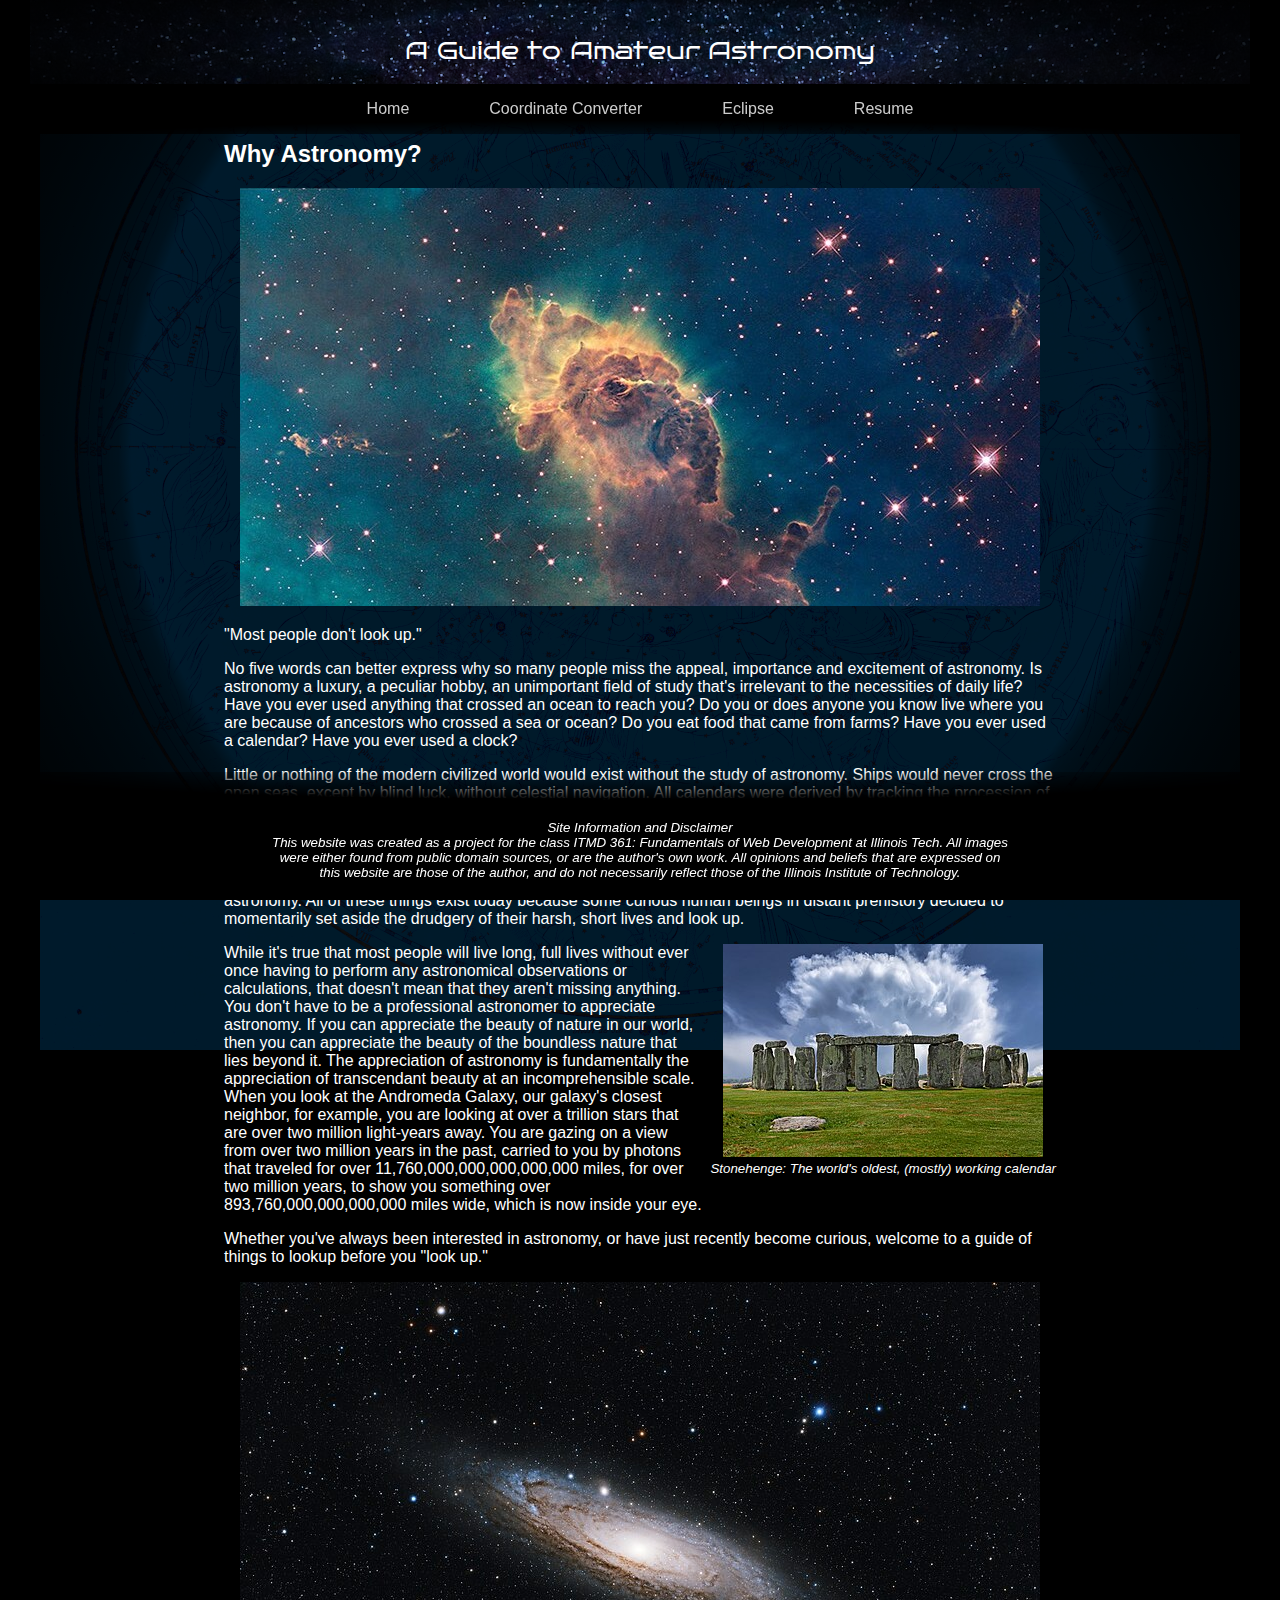
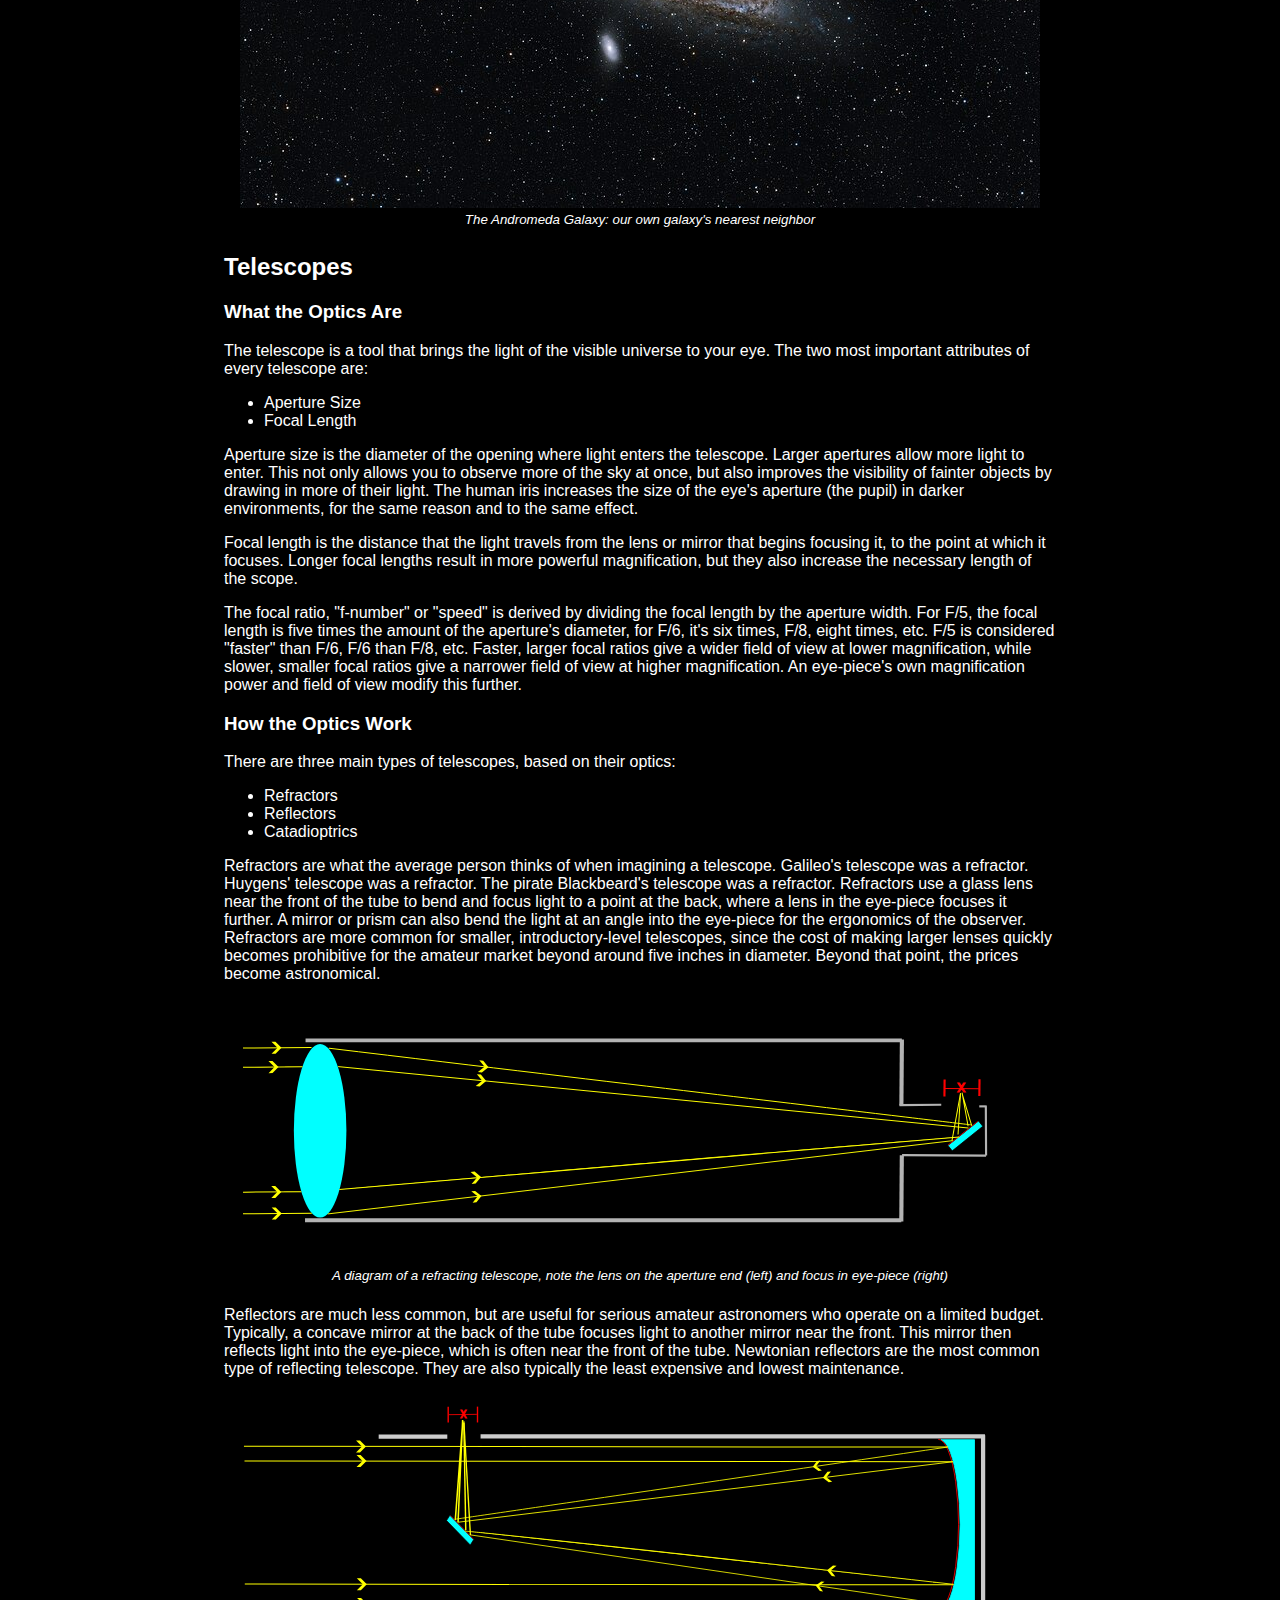
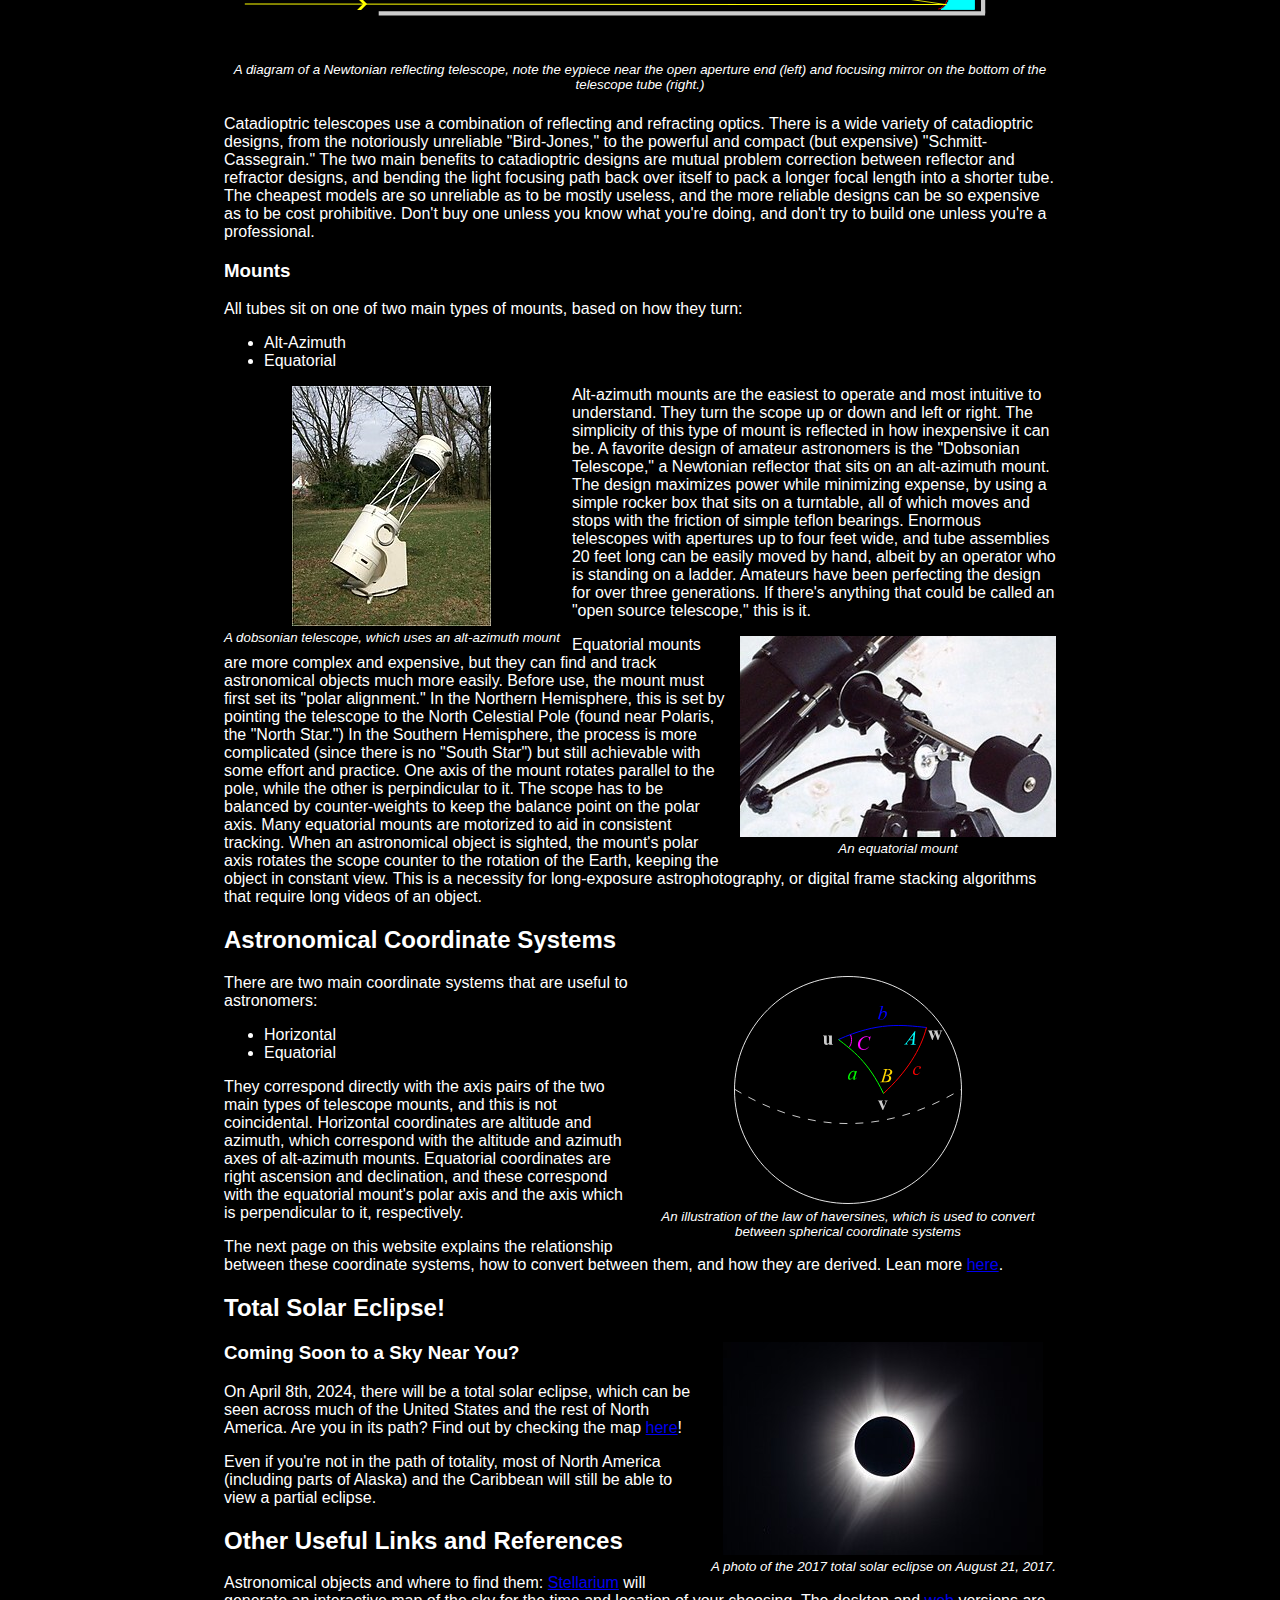
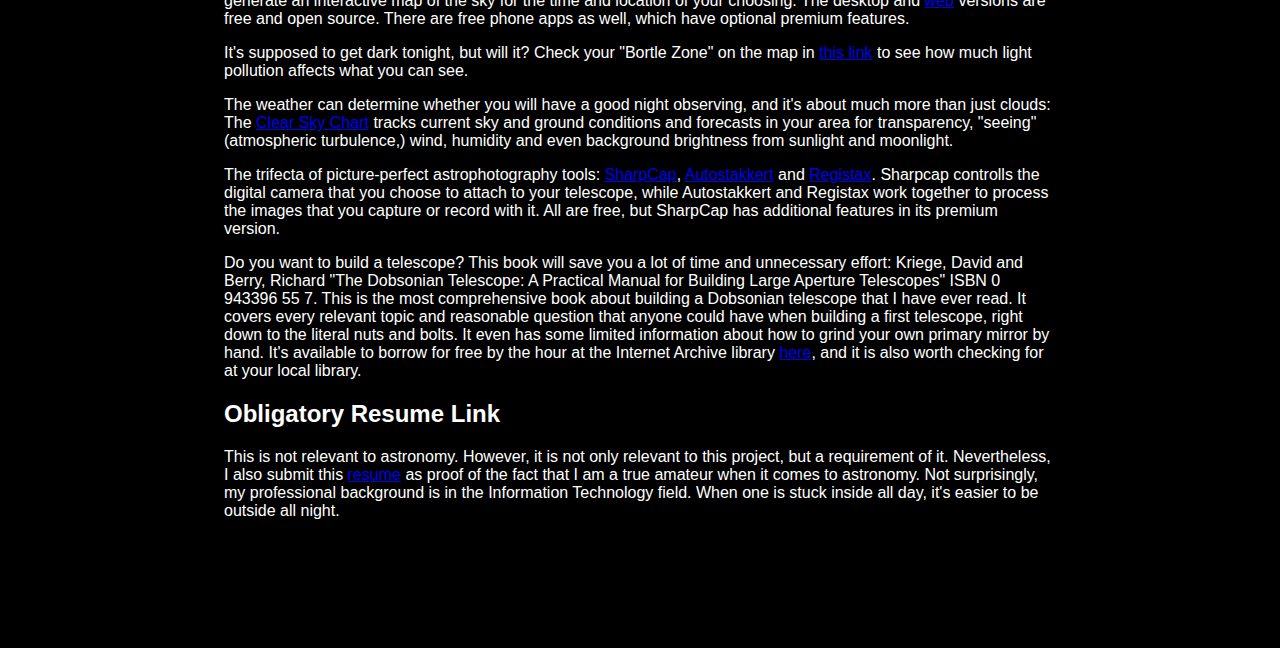
<file: index.html>
<!DOCTYPE html>
<html lang="en">
<head>
  <meta charset="utf-8">
  <title>Jon Dandrea: Project 3</title>
  <link rel="preconnect" href="https://fonts.googleapis.com">
  <link rel="preconnect" href="https://fonts.gstatic.com" crossorigin>
  <link href="https://fonts.googleapis.com/css2?family=Bruno+Ace&family=Gugi&display=swap" rel="stylesheet">
  <link rel="stylesheet" type="text/css" href="css/normalize.css">
  <link rel="stylesheet" type="text/css" href="css/style.css">
  <script src="js/script.js"></script>
</head>
<body>
  <header id="astro-header">
    <h1>A Guide to Amateur Astronomy</h1>
    <div id="menu">
      <img src="images/menu.svg" alt="hamburger menu">
    </div>
  </header>
  <nav id="main-nav">
    <ul>
      <li><a href="index.html">Home</a></li>
      <li><a href="coord-convert.html">Coordinate Converter</a></li>
      <li><a href="eclipse.html">Eclipse</a></li>
      <li><a href="resume.html">Resume</a></li>
    </ul>
  </nav>
  <main id="main-content">
    <section id="why-astronomy">
      <h2>Why Astronomy?</h2>
      <div class="centered">
        <img src="images/carina_nebula.jpg" alt="Photo of Carina nebula, taken by the Hubble Space Telescope, green, blue, yellow, orange clouds of gas and dust, bright stars">
      </div>
      <p>"Most people don't look up."</p>
      <p>No five words can better express why so many people miss the appeal, importance and excitement of astronomy. Is astronomy a luxury, a peculiar hobby, an 
      unimportant field of study that's irrelevant to the necessities of daily life? Have you ever used anything that crossed an ocean to reach you? Do you or does  
      anyone you know live where you are because of ancestors who crossed a sea or ocean? Do you eat food that came from farms? Have you ever used a calendar? Have 
      you ever used a clock?</p>
      <p>Little or nothing of the modern civilized world would exist without the study of astronomy. Ships would never cross the open seas, except by blind luck, without
      celestial navigation. All calendars were derived by tracking the procession of "sunrises" and "sunsets" along the horizon between the solstices, and by 
      observing the phases of the Moon. Without calendars to reliably track the growing season, agriculture would also be impractical, and therefore so would cities.
      All modern clocks originated from sundials, which were astronomical tools that measured the rotation of the Earth by tracking the shadows cast by the sun.
      Consider everything in history, business, finance, industry, science, technology and civilization that owes its existence to navigation, calendars, clocks 
      and every other practical application of astronomy. All of these things exist today because some curious human beings in distant prehistory decided to momentarily 
      set aside the drudgery of their harsh, short lives and look up.</p>
      <figure class="right-image">
        <img src="images/stonehenge_small.jpeg" alt="Picture of Stonehenge with green field and clouds">
        <figcaption>Stonehenge: The world's oldest, (mostly) working calendar</figcaption>
      </figure>
      <p>While it's true that most people will live long, full lives without ever once having to perform any astronomical observations or calculations, that doesn't 
      mean that they aren't missing anything. You don't have to be a professional astronomer to appreciate astronomy. If you can appreciate the beauty of nature in our 
      world, then you can appreciate the beauty of the boundless nature that lies beyond it. The appreciation of astronomy is fundamentally the appreciation of 
      transcendant beauty at an incomprehensible scale. When you look at the Andromeda Galaxy, our galaxy's closest neighbor, for example, you are looking at over a trillion stars 
      that are over two million light-years away. You are gazing on a view from over two million years in the past, carried to you by photons that traveled for over 
      11,760,000,000,000,000,000 miles, for over two million years, to show you something over 893,760,000,000,000,000 miles wide, which is now inside your eye.</p>
      <p>Whether you've always been interested in astronomy, or have just recently become curious, welcome to a guide of things to lookup before you "look up."</p>
      <figure class="centered">
        <img src="images/andromeda_galaxy.jpg" alt="Picture of the Andromeda Galaxy, with other stars and deep sky objects in view">
        <figcaption>The Andromeda Galaxy: our own galaxy's nearest neighbor</figcaption>
      </figure>
    </section>
    <section id="telescopes">
      <h2>Telescopes</h2>
      <section id="scope-attributes">
        <h3>What the Optics Are</h3>
        <p>The telescope is a tool that brings the light of the visible universe to your eye. The two most important attributes of every telescope are:</p>
        <ul>
          <li>Aperture Size</li>
          <li>Focal Length</li>
        </ul>
        <p>Aperture size is the diameter of the opening where light enters the telescope. Larger apertures allow more light to enter. This not only allows 
        you to observe more of the sky at once, but also improves the visibility of fainter objects by drawing in more of their light. The human iris 
        increases the size of the eye's aperture (the pupil) in darker environments, for the same reason and to the same effect.</p>
        <p>Focal length is the distance that the light travels from the lens or mirror that begins focusing it, to the point at which it focuses. Longer
        focal lengths result in more powerful magnification, but they also increase the necessary length of the scope.</p>
        <p>The focal ratio, "f-number" or "speed" is derived by dividing the focal length by the aperture width. For F/5, the focal length is five times the amount
        of the aperture's diameter, for F/6, it's six times, F/8, eight times, etc. F/5 is considered "faster" than F/6, F/6 than F/8, etc. Faster, larger focal ratios give
        a wider field of view at lower magnification, while slower, smaller focal ratios give a narrower field of view at higher magnification. An eye-piece's own 
        magnification power and field of view modify this further.</p>
      </section>
      <section id="scope-optics">
        <h3>How the Optics Work</h3>
        <p>There are three main types of telescopes, based on their optics:</p>
        <ul>
          <li>Refractors</li>
          <li>Reflectors</li>
          <li>Catadioptrics</li>
        </ul>
        <p>Refractors are what the average person thinks of when imagining a telescope. Galileo's telescope was a refractor. Huygens' telescope was a refractor.
        The pirate Blackbeard's telescope was a refractor. Refractors use a glass lens near the front of the tube to bend and focus light to a point at the back, 
        where a lens in the eye-piece focuses it further. A mirror or prism can also bend the light at an angle into the eye-piece for the ergonomics of the observer. 
        Refractors are more common for smaller, introductory-level telescopes, since the cost of making larger lenses quickly becomes prohibitive for the amateur 
        market beyond around five inches in diameter. Beyond that point, the prices become astronomical.</p>
        <figure class="centered">
          <img src="images/refractor1.svg" alt="Diagram of a refracting telescope, showing light paths and focus point">
          <figcaption>A diagram of a refracting telescope, note the lens on the aperture end (left) and focus in eye-piece (right)</figcaption>
        </figure>
        <p>Reflectors are much less common, but are useful for serious amateur astronomers who operate on a limited budget. Typically, a concave mirror at the back 
        of the tube focuses light to another mirror near the front. This mirror then reflects light into the eye-piece, which is often near the front of the tube.
        Newtonian reflectors are the most common type of reflecting telescope. They are also typically the least expensive and lowest maintenance.</p>
        <figure class="centered">
          <img src="images/reflector1.svg" alt="Diagram of a reflecting telescope, showing light paths and focus point">
          <figcaption>A diagram of a Newtonian reflecting telescope, note the eypiece near the open aperture end (left) and focusing mirror on the bottom
          of the telescope tube (right.)</figcaption>
        </figure>
        <p>Catadioptric telescopes use a combination of reflecting and refracting optics. There is a wide variety of catadioptric designs, from the notoriously
        unreliable "Bird-Jones," to the powerful and compact (but expensive) "Schmitt-Cassegrain." The two main benefits to catadioptric designs are mutual problem 
        correction between reflector and refractor designs, and bending the light focusing path back over itself to pack a longer focal length into a shorter tube.
        The cheapest models are so unreliable as to be mostly useless, and the more reliable designs can be so expensive as to be cost prohibitive. Don't buy one 
        unless you know what you're doing, and don't try to build one unless you're a professional.</p>
      </section>
      <section id="telescope-mounts">
        <h3>Mounts</h3>
        <p>All tubes sit on one of two main types of mounts, based on how they turn:</p>
        <ul>
          <li>Alt-Azimuth</li>
          <li>Equatorial</li>
        </ul>
        <figure class="left-image">
          <img src="images/dobsonian_telescope.jpg" alt="Photo of a Dobsonian telescope, open truss design, in green field during the daytime">
          <figcaption>A dobsonian telescope, which uses an alt-azimuth mount</figcaption>
        </figure>
        <p class="clear-right"> Alt-azimuth mounts are the easiest to operate and most intuitive to understand. They turn the scope up or down and left or right. The simplicity of
        this type of mount is reflected in how inexpensive it can be. A favorite design of amateur astronomers is the "Dobsonian Telescope," a Newtonian reflector 
        that sits on an alt-azimuth mount. The design maximizes power while minimizing expense, by using a simple rocker box that sits on a turntable, all of which
        moves and stops with the friction of simple teflon bearings. Enormous telescopes with apertures up to four feet wide, and tube assemblies 20 feet long can be
        easily moved by hand, albeit by an operator who is standing on a ladder. Amateurs have been perfecting the design for over three generations. If there's 
        anything that could be called an "open source telescope," this is it.</p>
        <figure class="right-image">
          <img src="images/equatorial_mount.jpg" alt="Close-up photo of an equatorial mount, showing its axes and counterweight">
          <figcaption>An equatorial mount</figcaption>
        </figure>
        <p>Equatorial mounts are more complex and expensive, but they can find and track astronomical objects much more easily. Before use, the mount must first set 
        its "polar alignment." In the Northern Hemisphere, this is set by pointing the telescope to the North Celestial Pole (found near Polaris, the "North Star.") 
        In the Southern Hemisphere, the process is more complicated (since there is no "South Star") but still achievable with some effort and practice. One axis of 
        the mount rotates parallel to the pole, while the other is perpindicular to it. The scope has to be balanced by counter-weights to keep the balance point on
        the polar axis. Many equatorial mounts are motorized to aid in consistent tracking. When an astronomical object is sighted, the mount's polar axis rotates 
        the scope counter to the rotation of the Earth, keeping the object in constant view. This is a necessity for long-exposure astrophotography, or digital frame 
        stacking algorithms that require long videos of an object.</p>
      </section>
    </section>
    <section id="coordinate-systems">
      <h2>Astronomical Coordinate Systems</h2>
      <figure class="right-image">
        <img src="images/law-of-haversines.svg" alt="Diagram of law of haversines, showing relationships of measures in spherical geometry">
        <figcaption>An illustration of the law of haversines, which is used to convert between spherical coordinate systems</figcaption>
      </figure>
      <p>There are two main coordinate systems that are useful to astronomers:</p>
      <ul>
        <li>Horizontal</li>
        <li>Equatorial</li>
      </ul>
      <p>They correspond directly with the axis pairs of the two main types of telescope mounts, and this is not coincidental. Horizontal coordinates are altitude and 
      azimuth, which correspond with the altitude and azimuth axes of alt-azimuth mounts. Equatorial coordinates are right ascension and declination, and these correspond
      with the equatorial mount's polar axis and the axis which is perpendicular to it, respectively.</p>
      <p>The next page on this website explains the relationship between these coordinate systems, how to convert between them, and how they are derived. Lean more 
      <a href="coord-convert.html">here</a>.</p>
    </section>
    <section id="eclipse">
      <h2>Total Solar Eclipse!</h2>
      <figure class="right-image">
        <img src="images/solar_eclipse.jpg" alt="Photo of total solar eclipse of August 21, 2017 near Arco, ID">
        <figcaption>A photo of the 2017 total solar eclipse on August 21, 2017.</figcaption>
      </figure>
      <h3>Coming Soon to a Sky Near You?</h3>
      <p>On April 8th, 2024, there will be a total solar eclipse, which can be seen across much of the United States and the rest of North America. Are you in its path?
      Find out by checking the map <a href="eclipse.html">here</a>!</p>
      <p>Even if you're not in the path of totality, most of North America (including parts of Alaska) and the Caribbean will still be able to view a partial eclipse.</p>
    </section>
    <section id="useful-links-refs">
      <h2>Other Useful Links and References</h2>
      <p>Astronomical objects and where to find them: <a href="https://stellarium.org/">Stellarium</a> will generate an interactive map of the sky for the time
      and location of your choosing. The desktop and <a href="https://stellarium-web.org/">web</a> versions are free and open source. There are free phone apps as well, 
      which have optional premium features.</p>
      <p>It's supposed to get dark tonight, but will it? Check your "Bortle Zone" on the map in <a href="https://www.cleardarksky.com/maps/lp/large_light_pollution_map.html">
      this link</a> to see how much light pollution affects what you can see.</p>
      <p>The weather can determine whether you will have a good night observing, and it's about much more than just clouds: The <a href="https://www.cleardarksky.com/csk/">
      Clear Sky Chart</a> tracks current sky and ground conditions and forecasts in your area for transparency, "seeing" (atmospheric turbulence,) wind, humidity and even
      background brightness from sunlight and moonlight.</p>
      <p>The trifecta of picture-perfect astrophotography tools: <a href="https://www.sharpcap.co.uk/sharpcap/downloads">SharpCap</a>, 
      <a href="https://www.autostakkert.com/">Autostakkert</a> and <a href="https://www.astronomie.be/registax/">Registax</a>. Sharpcap controlls the digital camera that
      you choose to attach to your telescope, while Autostakkert and Registax work together to process the images that you capture or record with it. All are free,
      but SharpCap has additional features in its premium version.</p>
      <p>Do you want to build a telescope? This book will save you a lot of time and unnecessary effort: Kriege, David and Berry, Richard "The Dobsonian Telescope:
      A Practical Manual for Building Large Aperture Telescopes" ISBN 0 943396 55 7. This is the most comprehensive book about building a Dobsonian telescope that I have
      ever read. It covers every relevant topic and reasonable question that anyone could have when building a first telescope, right down to the literal nuts and bolts.
      It even has some limited information about how to grind your own primary mirror by hand. It's available to borrow for free by the hour at the Internet Archive library
      <a href="https://archive.org/details/dobsoniantelesco0000krie/mode/2up">here</a>, and it is also worth checking for at your local library.</p>
    </section>
    <section id="resume-link">
      <h2>Obligatory Resume Link</h2>
      <p>This is not relevant to astronomy. However, it is not only relevant to this project, but a requirement of it. Nevertheless, I also submit this 
      <a href="resume.html">resume</a> as proof of the fact that I am a true amateur when it comes to astronomy. Not surprisingly, my professional background is in 
      the Information Technology field. When one is stuck inside all day, it's easier to be outside all night.</p>
    </section>
  </main>
  <footer id="footer">
    <div id="disc-box">
      <p class="disclaimer">Site Information and Disclaimer</p>
      <p class="disclaimer">This website was created as a project for the class ITMD 361: Fundamentals of Web Development at Illinois Tech. All images were either found from public domain sources, or are the author's own work.
      All opinions and beliefs that are expressed on this website are those of the author, and do not necessarily reflect those of the Illinois Institute of Technology.</p>
    </div>
  </footer>
</body>
</html>
</file>
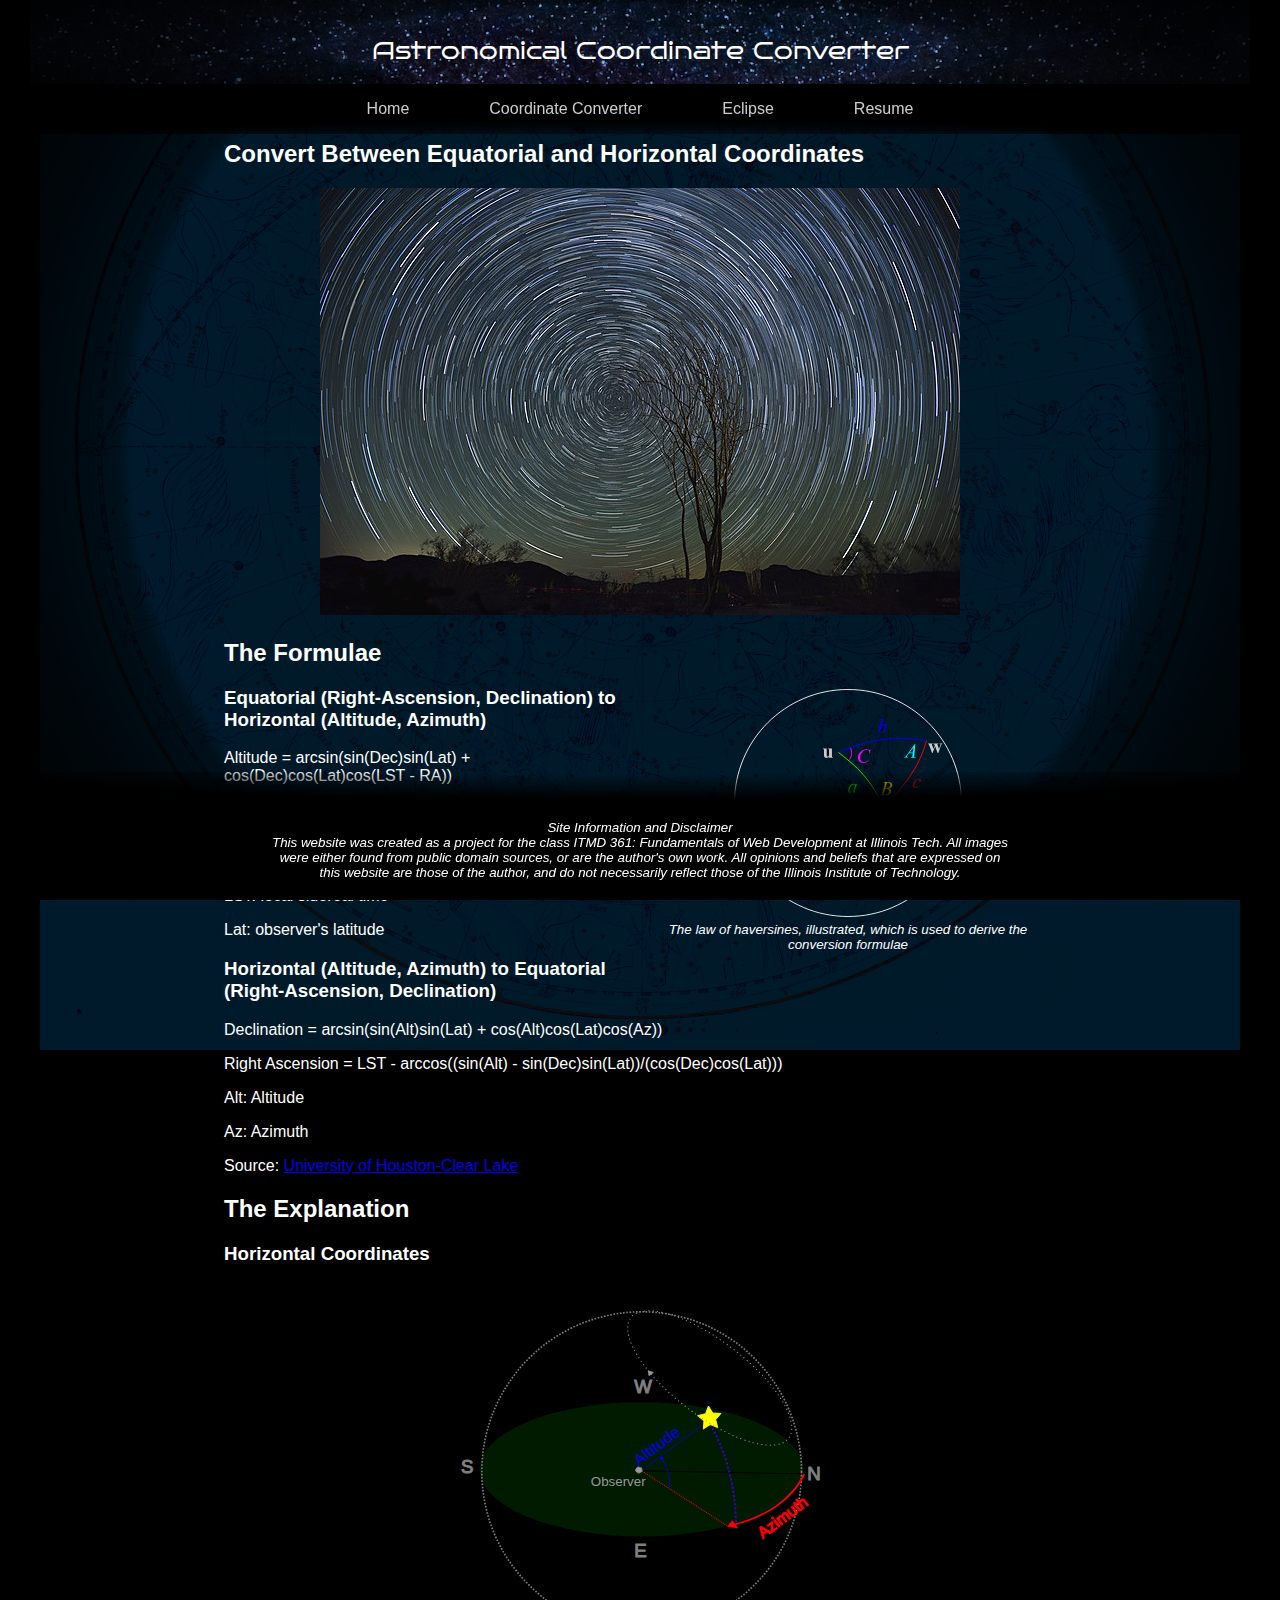
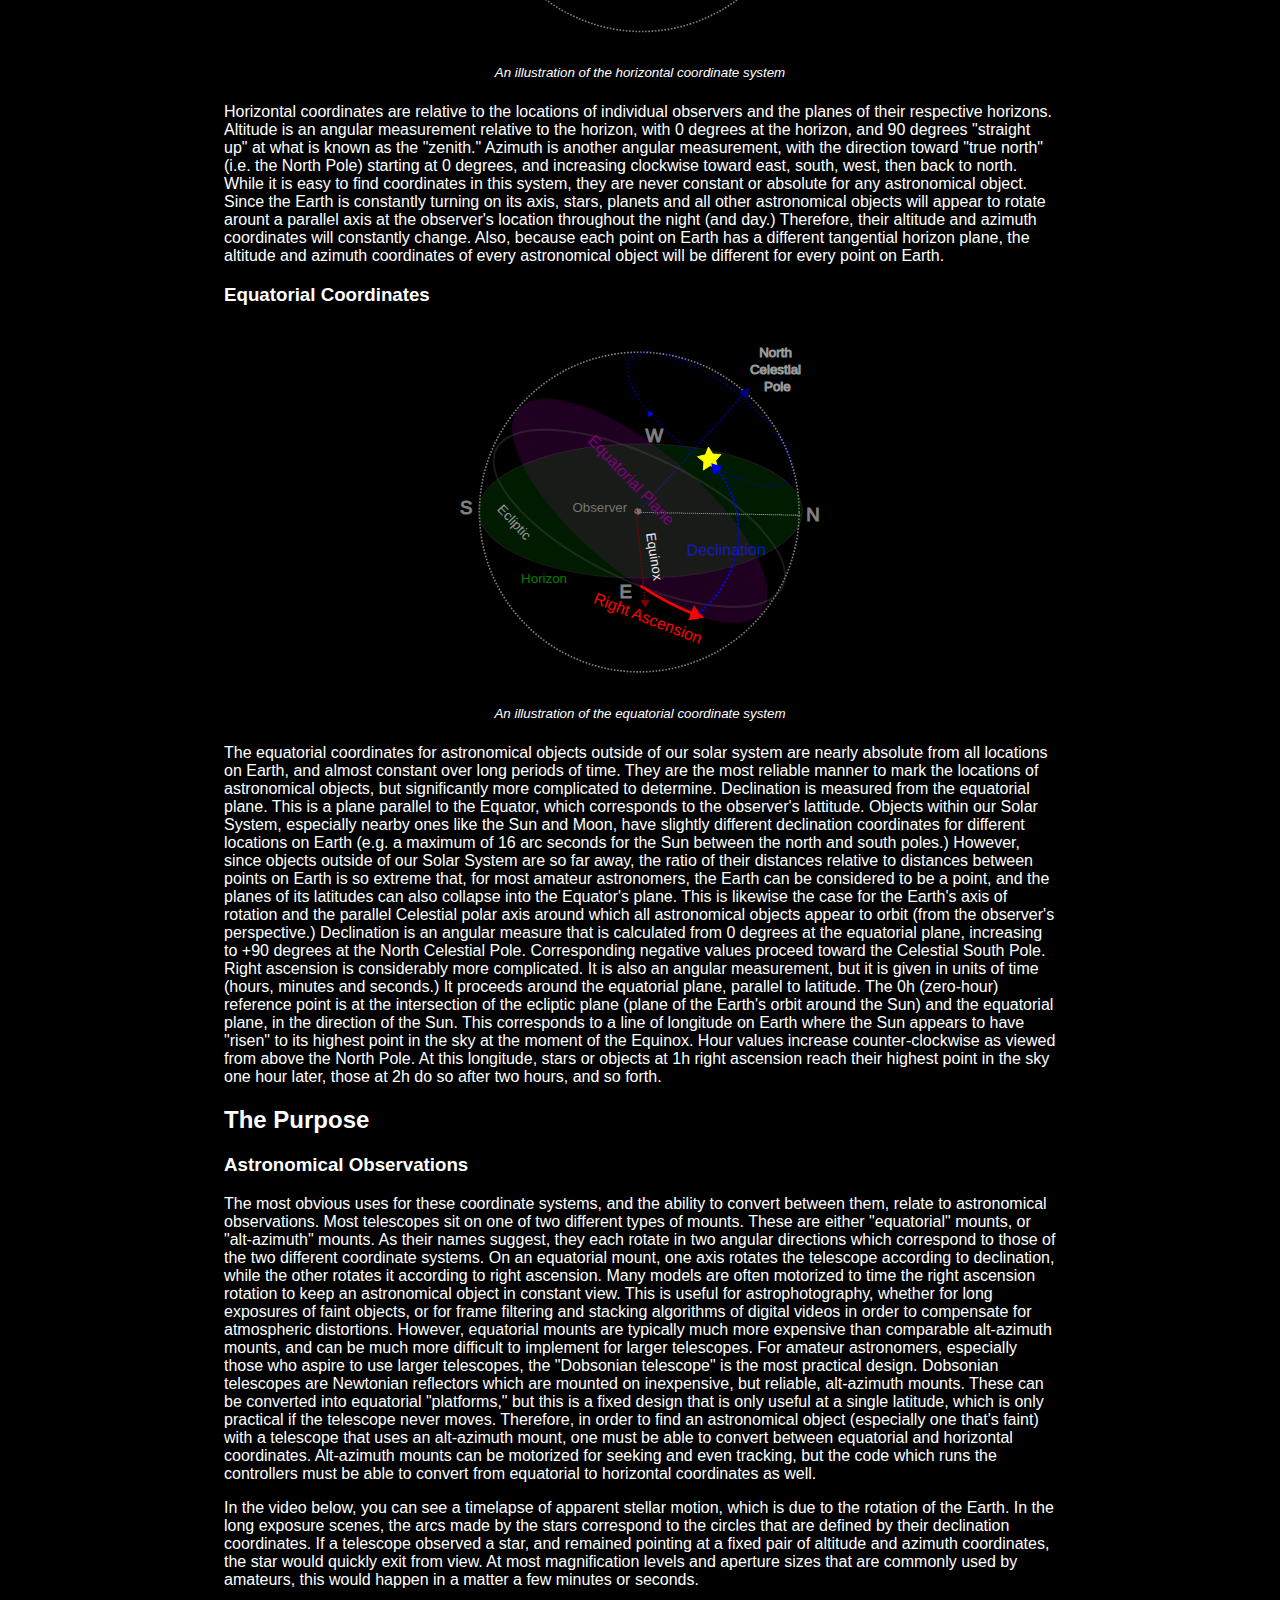
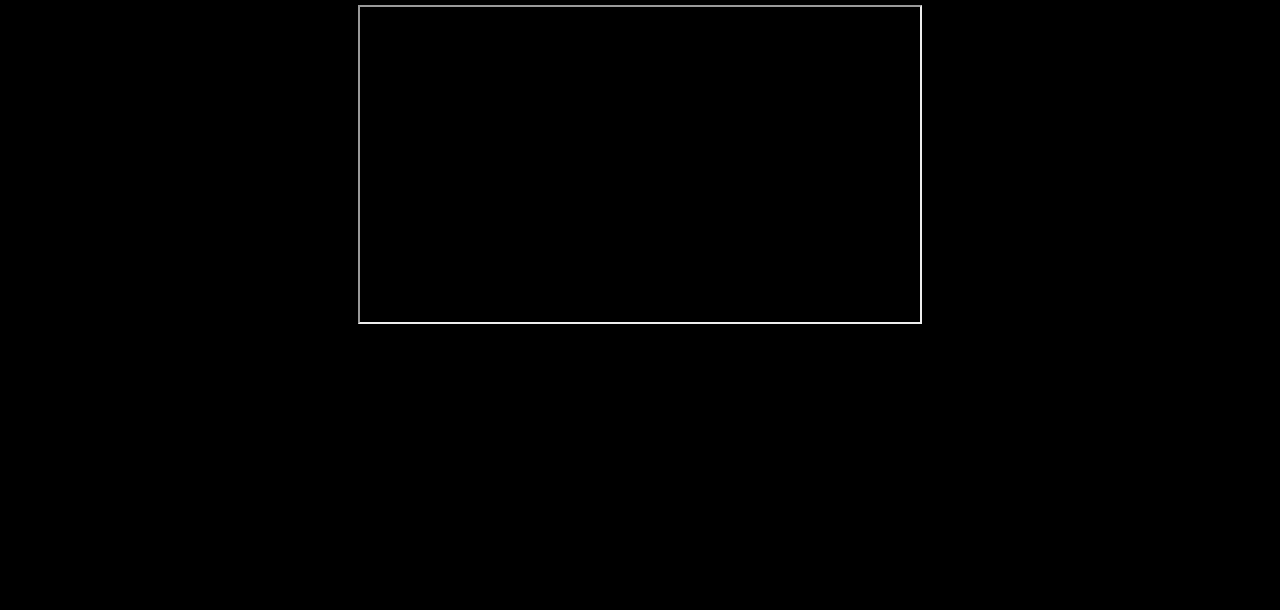
<file: coord-convert.html>
<!DOCTYPE html>
<html lang="en">
<head>
  <meta charset="utf-8">
  <title>Coordinate Coverter from RA-Decl. to Alt-Az</title>
  <link rel="preconnect" href="https://fonts.googleapis.com">
  <link rel="preconnect" href="https://fonts.gstatic.com" crossorigin>
  <link href="https://fonts.googleapis.com/css2?family=Bruno+Ace&family=Gugi&display=swap" rel="stylesheet">
  <link rel="stylesheet" type="text/css" href="css/normalize.css">
  <link rel="stylesheet" type="text/css" href="css/style.css">
  <script src="js/script.js"></script>
</head>
<body>
  <header id="coord-header">
    <h1>Astronomical Coordinate Converter</h1>
    <div id="menu">
      <img src="images/menu.svg" alt="hamburger menu">
    </div>
  </header>
  <nav id="main-nav">
    <ul>
      <li><a href="index.html">Home</a></li>
      <li><a href="coord-convert.html">Coordinate Converter</a></li>
      <li><a href="eclipse.html">Eclipse</a></li>
      <li><a href="resume.html">Resume</a></li>
    </ul>
  </nav>
  <main id="main-content">
    <section id="convert-coordinates">
      <h2>Convert Between Equatorial and Horizontal Coordinates</h2>
      <div class="centered">
        <img src="images/star_trails.jpg" alt="Star trails over the Ocotillo Garden at night">
      </div>
      <section id="formulae">
        <h2>The Formulae</h2>
        <figure class="right-image">
          <img src="images/law-of-haversines.svg" alt="Diagram of law of haversines, showing relationships of measures in spherical geometry">
          <figcaption>The law of haversines, illustrated, which is used to derive the conversion formulae</figcaption>
        </figure>
        <section id="equatorial-to-horizontal">
          <h3>Equatorial (Right-Ascension, Declination) to Horizontal (Altitude, Azimuth)</h3>
          <p>Altitude = arcsin(sin(Dec)sin(Lat) + cos(Dec)cos(Lat)cos(LST - RA))</p>
          <p>Azimuth = arccos((sin(Dec) - Sin(Alt)sin(Lat))/(cos(Alt)cos(Lat)))</p>
          <p>Dec: declination</p>
          <p>LST: local sidereal time</p>
          <p>Lat: observer's latitude</p>
        </section>
        <section id="horizontal-to-equatorial">
          <h3>Horizontal (Altitude, Azimuth) to Equatorial (Right-Ascension, Declination)</h3>
          <p>Declination = arcsin(sin(Alt)sin(Lat) + cos(Alt)cos(Lat)cos(Az))</p>
          <p>Right Ascension = LST - arccos((sin(Alt) - sin(Dec)sin(Lat))/(cos(Dec)cos(Lat)))</p>
          <p>Alt: Altitude</p>
          <p>Az: Azimuth</p>
          <p>Source: <a href="https://sceweb.sce.uhcl.edu/helm/WEB-Positional%20Astronomy/Tutorial/Conversion/Conversion.html">University of Houston-Clear Lake</a></p>
        </section>
      </section>
    </section>
    <section id="coords-explanation">
      <h2>The Explanation</h2>
      <section id="horiz-coordinates-are">
        <h3>Horizontal Coordinates</h3>
        <figure class="centered">
          <img src="images/alt-azimuth.svg" alt="Diagram of Altitude and Azimuth coordinates showing horizon, compass directions and star path">
          <figcaption>An illustration of the horizontal coordinate system</figcaption>
        </figure>
        <p>Horizontal coordinates are relative to the locations of individual observers and the planes of their respective horizons. Altitude is an angular measurement relative to the horizon, with 0
        degrees at the horizon, and 90 degrees "straight up" at what is known as the "zenith." Azimuth is another angular measurement, with the direction toward "true north" (i.e. the
        North Pole) starting at 0 degrees, and increasing clockwise toward east, south, west, then back to north. While it is easy to find coordinates in this system, they are never 
        constant or absolute for any astronomical object. Since the Earth is constantly turning on its axis, stars, planets and all other astronomical objects will appear to rotate
        arount a parallel axis at the observer's location throughout the night (and day.) Therefore, their altitude and azimuth coordinates will constantly change. Also, because each 
        point on Earth has a different tangential horizon plane, the altitude and azimuth coordinates of every astronomical object will be different for every point on Earth.</p>
      </section>
      <section id="eq-coordinates-are">
        <h3>Equatorial Coordinates</h3>
        <figure class="centered">
          <img src="images/ra-decl.svg" alt="Diagram of right ascension and declination coordinates showing horizon, equatorial and ecliptic planes, with north celestial pole and equinox ">
          <figcaption>An illustration of the equatorial coordinate system</figcaption>
        </figure>
        <p>The equatorial coordinates for astronomical objects outside of our solar system are nearly absolute from all locations on Earth, and almost constant over long periods of time.
        They are the most reliable manner to mark the locations of astronomical objects, but significantly more complicated to determine. Declination is measured from the equatorial plane.
        This is a plane parallel to the Equator, which corresponds to the observer's lattitude. Objects within our Solar System, especially nearby ones like the Sun and Moon, have slightly
        different declination coordinates for different locations on Earth (e.g. a maximum of 16 arc seconds for the Sun between the north and south poles.) However, since objects outside of 
        our Solar System are so far away, the ratio of their distances relative to distances between points on Earth is so extreme that, for most amateur astronomers, the Earth can be considered
        to be a point, and the planes of its latitudes can also collapse into the Equator's plane. This is likewise the case for the Earth's axis of rotation and the parallel Celestial polar axis around
        which all astronomical objects appear to orbit (from the observer's perspective.) Declination is an angular measure that is calculated from 0 degrees at the equatorial plane, increasing to 
        +90 degrees at the North Celestial Pole. Corresponding negative values proceed toward the Celestial South Pole. Right ascension is considerably more complicated. It is also an angular measurement,
        but it is given in units of time (hours, minutes and seconds.) It proceeds around the equatorial plane, parallel to latitude. The 0h (zero-hour) reference point is at the intersection of the 
        ecliptic plane (plane of the Earth's orbit around the Sun) and the equatorial plane, in the direction of the Sun. This corresponds to a line of longitude on Earth where the Sun appears to have
        "risen" to its highest point in the sky at the moment of the Equinox. Hour values increase counter-clockwise as viewed from above the North Pole. At this longitude, stars or objects at 1h right 
        ascension reach their highest point in the sky one hour later, those at 2h do so after two hours, and so forth.</p>
      </section>
    </section>
    <section id="purpose">
      <h2>The Purpose</h2>
      <h3>Astronomical Observations</h3>
      <p>The most obvious uses for these coordinate systems, and the ability to convert between them, relate to astronomical observations. Most telescopes sit on one of two different types of mounts.
      These are either "equatorial" mounts, or "alt-azimuth" mounts. As their names suggest, they each rotate in two angular directions which correspond to those of the two different coordinate systems.
      On an equatorial mount, one axis rotates the telescope according to declination, while the other rotates it according to right ascension. Many models are often motorized to time the right ascension 
      rotation to keep an astronomical object in constant view. This is useful for astrophotography, whether for long exposures of faint objects, or for frame filtering and stacking algorithms of digital 
      videos in order to compensate for atmospheric distortions. However, equatorial mounts are typically much more expensive than comparable alt-azimuth mounts, and can be much more difficult to implement
      for larger telescopes. For amateur astronomers, especially those who aspire to use larger telescopes, the "Dobsonian telescope" is the most practical design. Dobsonian telescopes are Newtonian reflectors
      which are mounted on inexpensive, but reliable, alt-azimuth mounts. These can be converted into equatorial "platforms," but this is a fixed design that is only useful at a single latitude, which is only
      practical if the telescope never moves. Therefore, in order to find an astronomical object (especially one that's faint) with a telescope that uses an alt-azimuth mount, one must be able to convert between
      equatorial and horizontal coordinates. Alt-azimuth mounts can be motorized for seeking and even tracking, but the code which runs the controllers must be able to convert from equatorial to horizontal
      coordinates as well.</p>
      <p>In the video below, you can see a timelapse of apparent stellar motion, which is due to the rotation of the Earth. In the long exposure scenes, the arcs made by the stars correspond to the circles
      that are defined by their declination coordinates. If a telescope observed a star, and remained pointing at a fixed pair of altitude and azimuth coordinates, the star would quickly exit from view. At 
      most magnification levels and aperture sizes that are commonly used by amateurs, this would happen in a matter a few minutes or seconds.</p>
      <div id="vid">
        <iframe width="560" height="315" src="https://www.youtube.com/embed/UNiNJC3UHIo?si=vf-azPv9dQlNbMRK&amp;start=12" title="YouTube video player" allow="accelerometer; autoplay; clipboard-write; 
        encrypted-media; gyroscope; picture-in-picture; web-share" allowfullscreen></iframe>
      </div>
    </section>
  </main>
  <footer id="footer">
    <div id="disc-box">
      <p class="disclaimer">Site Information and Disclaimer</p>
      <p class="disclaimer">This website was created as a project for the class ITMD 361: Fundamentals of Web Development at Illinois Tech. All images were either found from public domain sources, or are the author's own work.
      All opinions and beliefs that are expressed on this website are those of the author, and do not necessarily reflect those of the Illinois Institute of Technology.</p>
    </div>
  </footer>
</body>
</html>
</file>
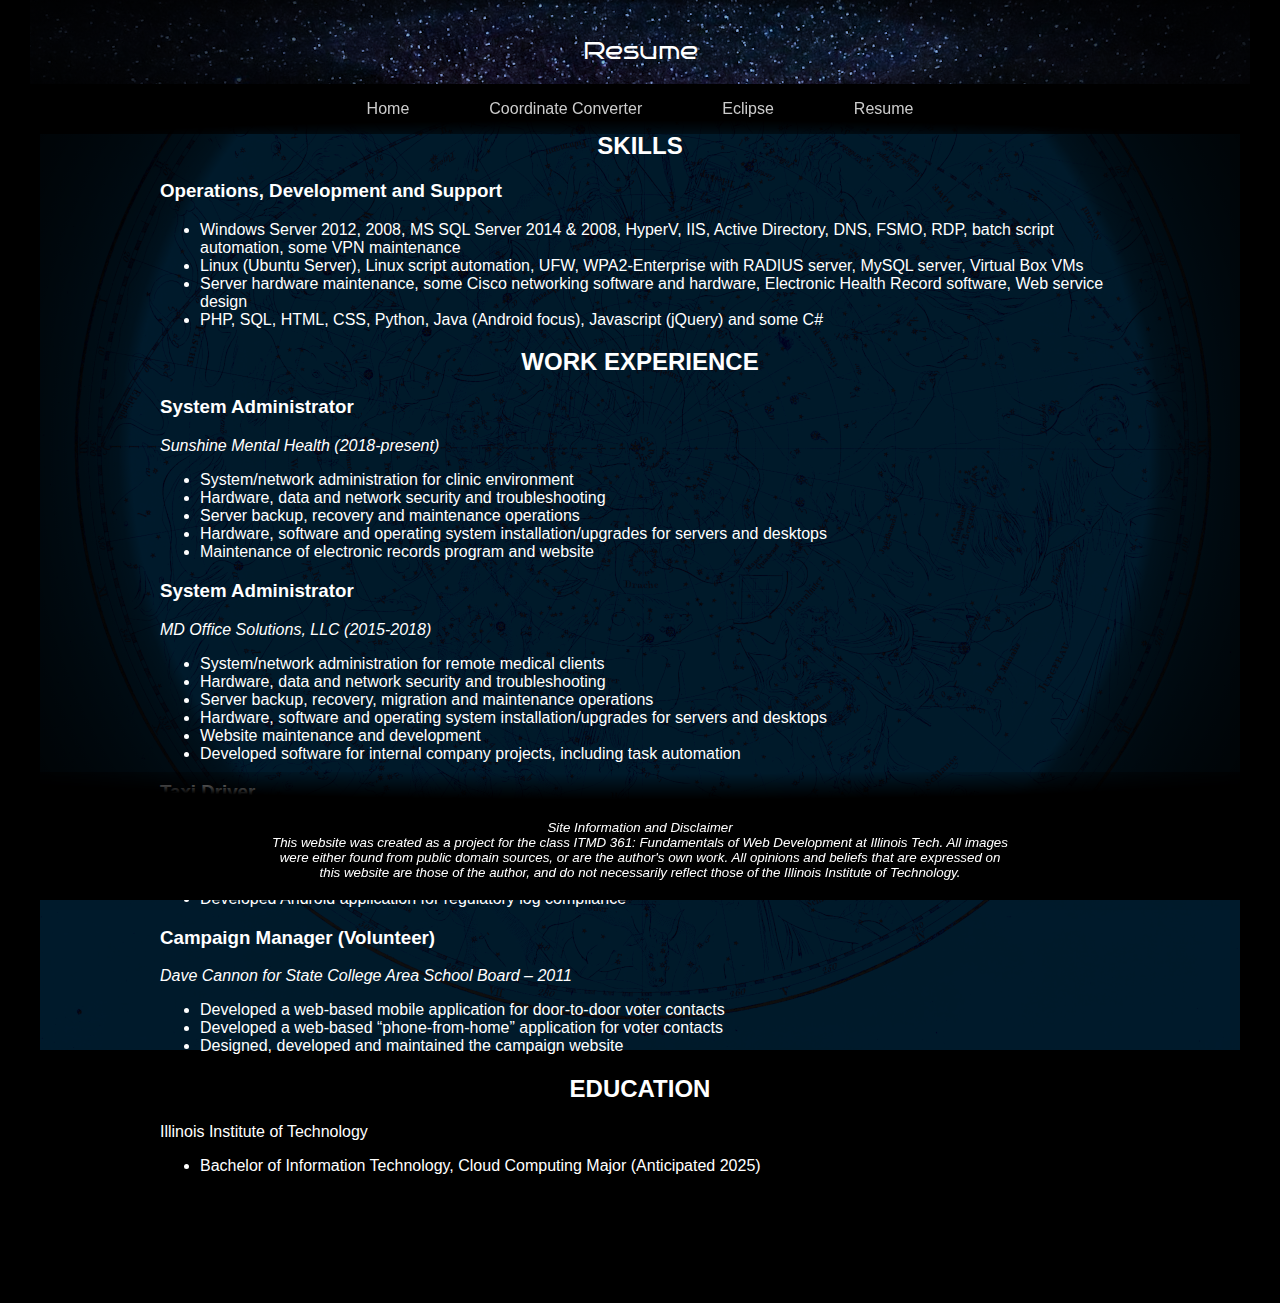
<file: resume.html>
<!DOCTYPE html>
<html lang="en">
<head>
  <meta charset="utf-8">
  <title>Resume</title>
  <link rel="preconnect" href="https://fonts.googleapis.com">
  <link rel="preconnect" href="https://fonts.gstatic.com" crossorigin>
  <link href="https://fonts.googleapis.com/css2?family=Bruno+Ace&family=Gugi&display=swap" rel="stylesheet">
  <link rel="stylesheet" type="text/css" href="css/normalize.css">
  <link rel="stylesheet" type="text/css" href="css/style.css">
  <script src="js/script.js"></script>
</head>
<body>
  <header id="resume-header">
    <h1>Resume</h1>
    <div id="menu">
      <img src="images/menu.svg" alt="hamburger menu">
    </div>
  </header>
  <nav id="main-nav">
    <ul>
      <li><a href="index.html">Home</a></li>
      <li><a href="coord-convert.html">Coordinate Converter</a></li>
      <li><a href="eclipse.html">Eclipse</a></li>
      <li><a href="resume.html">Resume</a></li>
    </ul>
  </nav>
  <main id="resume-content">
    <section id="skills">
      <h2 class="resume_category">Skills</h2>
      <h3>Operations, Development and Support</h3>
      <ul>
        <li>Windows Server 2012, 2008, MS SQL Server 2014 & 2008, HyperV, IIS, Active Directory, DNS, FSMO, RDP, batch script automation, some VPN maintenance</li>
        <li>Linux (Ubuntu Server), Linux script automation, UFW, WPA2-Enterprise with RADIUS server, MySQL server, Virtual Box VMs</li>
        <li>Server hardware maintenance, some Cisco networking software and hardware, Electronic Health Record software, Web service design</li>
        <li>PHP, SQL, HTML, CSS, Python, Java (Android focus), Javascript (jQuery) and some C#</li>
      </ul>
    </section>
    <section id="work-exp">
      <h2 class="resume_category">Work Experience</h2>
      <h3>System Administrator</h3>
      <p class="organization">Sunshine Mental Health (2018-present)</p>
      <ul>
        <li>System/network administration for clinic environment</li>
        <li>Hardware, data and network security and troubleshooting</li>
        <li>Server backup, recovery and maintenance operations</li>
        <li>Hardware, software and operating system installation/upgrades for servers and desktops</li>
        <li>Maintenance of electronic records program and website</li>
      </ul>
      <h3>System Administrator</h3>
      <p class="organization">MD Office Solutions, LLC (2015-2018)</p>
      <ul>
        <li>System/network administration for remote medical clients</li>
        <li>Hardware, data and network security and troubleshooting</li>
        <li>Server backup, recovery, migration and maintenance operations</li>
        <li>Hardware, software and operating system installation/upgrades for servers and desktops</li>
        <li>Website maintenance and development</li>
        <li>Developed software for internal company projects, including task automation</li>
      </ul>
      <h3>Taxi Driver</h3>
      <p class="organization">Handy Delivery, Inc. (2015)</p>
      <p class="organization">Happy Valley Ride (2011-2015)</p>
      <ul>
        <li>Developed Android application for regulatory log compliance</li>
      </ul>
      <h3>Campaign Manager (Volunteer)</h3>
      <p class="organization">Dave Cannon for State College Area School Board – 2011</p>
      <ul>
        <li>Developed a web-based mobile application for door-to-door voter contacts</li>
        <li>Developed a web-based “phone-from-home” application for voter contacts</li>
        <li>Designed, developed and maintained the campaign website</li>
      </ul>
    </section>
    <section id="education">
      <h2 class="resume_category">Education</h2>
      <p>Illinois Institute of Technology</p>
      <ul>
        <li>Bachelor of Information Technology, Cloud Computing Major (Anticipated 2025)</li>
      </ul>
    </section>
  </main>
  <footer id="footer">
    <div id="disc-box">
      <p class="disclaimer">Site Information and Disclaimer</p>
      <p class="disclaimer">This website was created as a project for the class ITMD 361: Fundamentals of Web Development at Illinois Tech. All images were either found from public domain sources, or are the author's own work.
      All opinions and beliefs that are expressed on this website are those of the author, and do not necessarily reflect those of the Illinois Institute of Technology.</p>
    </div>
  </footer>
</body>
</html>
</file>
<file: css/style.css>
/* Mobile (Phones) First */

body {
  background: radial-gradient(circle, transparent 65%, 70%, black), url("../images/star_chart.png");
  background-attachment: fixed;
  background-position: center;
  background-repeat: no-repeat;
  background-color: black;
  color: white;
}
  
header{
  background: radial-gradient(ellipse 60% 12% at 50% 3em, transparent 40%, 70%, black), url("../images/milky_way1.png");  
  background-color: black;
  background-attachment: local;
  background-repeat: no-repeat;
  background-position: center top;
  position: relative;
  width: 100%;
  height: 6em;
  top: 0em;
  z-index: 1;
  text-align: center;
}

header h1 {
  font-family: "Bruno Ace", Arial;
  font-weight: 400;
  font-style: normal;
  font-size: larger;
  margin-top: 0;
  padding: 1.5em;
}

header #menu {
  position: absolute;
  float: left;
  width: 3em;
  height: 3em;
  top: 0.75em;
  left: 1.25em;
}

header #menu img {
  border: 0;
  width: inherit;
  height: inherit;
}

#main-nav {
  float: left;
  width: 100%;
  top: 0em;
  background: radial-gradient(ellipse 80% 4em at 50% 6.25em, transparent 100%, 0%, black), radial-gradient(ellipse 80% 4em at 50% 6.25em, transparent 60%, black);
  background-color: black;
  position: relative;
  z-index: 2;
  visibility: collapse;
  display: none;
}

#main-nav ul {
  list-style-type: none;
  width:100%;
  margin: 0 auto;
  text-align: center;
  padding: 0;
  float: left;
  position: relative;
}

#main-nav ul li {
  float: left;
  position: relative;
  width: 100%;
  text-align: center;
}

#main-nav ul li a {
  padding: 0.5em 2.5em;
  display: block;
  text-decoration: none;
  color: #ccc;
}

#main-nav ul li a:hover {
  background-color: #ccc;
  color: #333;
}

#main-content {
  position: relative;
  top: 1em;
  padding-bottom: 7em;
  padding-top: 0.5em;
  width: 80%;
  margin: 0 auto;
}

#resume-content {
  position: relative;
  top: 1em;
  padding-bottom: 7em;
  max-width: 960px;
  margin: 0 auto;
}

#footer {
  position: relative;
  width: 100%;
  height: 5em;
  bottom: 0em;
  padding: 3em 0 0;
  z-index: 1;
  text-align: center;
  background: radial-gradient(ellipse 80% 4em at 50% -2.25em, transparent 100%, 0%, black), radial-gradient(ellipse 80% 4em at 50% -2.25em, transparent 60%, black);
  background-color: transparent;
}

#footer #disc-box {
  max-width: 740px;
  margin: 0 auto;
}

#footer .disclaimer {
  padding: 0em;
  margin: 0em 0em 0em 0em;
  font-style: italic;
  font-size:smaller
}

.centered {
  margin:auto;
  left:0;
  right:0;
  text-align: center;
}

.centered img {
  max-width: 100%;
  max-height: 100%;
  position: relative;
}

.right-image {
  margin:auto;
  left:0;
  right:0;
  text-align: center;
}

.left-image {
  margin:auto;
  left:0;
  right:0;
  text-align: center;
}

.clear-both {
  clear: both;
}

.clear-left {
  clear: left;
}

.clear-right {
  clear: right;
}

figcaption {
    font-style: italic;
    padding-bottom: 0.5em;
}

h2.resume_category {
  text-align: center;
  text-transform: uppercase;
}

p.organization {
  font-style: italic;
}

div#vid {
  position: relative;
  padding-bottom: 56.25%;
  padding-top: 25px;
  height: 0;
}

iframe {
  position: absolute;
  top: 0;
  left: 0;
  bottom: 0;
  right: 0;
  max-width: 100%;
  margin: 0 auto;
}

#wrapper {
  width: 850px;
  height: 600px;
  background-color: transparent;
  margin:0 auto;
  overflow: hidden;
}
#map {
  width: 700px;
  height: 500px;
  background-color: #ccc;
  margin: 30px auto;
}

/* Google Maps info box for eclipse marker */
.gm-style-iw, .gm-style-iw-c {
  background: rgba(0, 0, 200, 0.3) !important;
}

.gm-style-iw-d {
  overflow: clip !important;
}


/* Higher resolution phones */
@media screen and (min-width: 800px) and (hover:none) {
  header{
    background: radial-gradient(ellipse 60% 12% at 50% 3em, transparent 40%, 70%, black), url("../images/milky_way1.png");  
    background-color: black;
    background-attachment: local;
    background-repeat: no-repeat;
    background-position: center top;
    position: relative;
    width: 100%;
    height: 6em;
    top: 0em;
    z-index: 1;
    text-align: center;
  }

  header h1 {
    font-family: "Bruno Ace", Arial;
    font-weight: 400;
    font-style: normal;
    font-size: 1.5em;
    margin-top: 0;
    padding: 0.5em;
  }

  header #menu {
    position: absolute;
    float: left;
    width: 5em;
    height: 5em;
    top: 2.75em;
    left: 3.25em;
  }

  header #menu img {
    border: 0;
    width: inherit;
    height: inherit;
  }
  
  #main-nav ul li {
    float: left;
    position: relative;
    width: 100%;
    text-align: center;
    height: 5em;
    font-size: 3em;
  }
  
  #main-nav ul li a {
    padding: 2.5em 4.5em;
    display: block;
    text-decoration: none;
    color: #ccc;
  }
  
  p {
    font-size: 1.5em;
  }
}

/* Highest resolution phones */
@media screen and (min-width: 1200px) and (hover:none) {
  header{
    background: radial-gradient(ellipse 60% 12% at 50% 3em, transparent 40%, 70%, black), url("../images/milky_way1.png");  
    background-color: black;
    background-attachment: local;
    background-repeat: no-repeat;
    background-position: center top;
    position: relative;
    width: 100%;
    height: 6em;
    top: 0em;
    z-index: 1;
    text-align: center;
  }

  header h1 {
    font-family: "Bruno Ace", Arial;
    font-weight: 400;
    font-style: normal;
    font-size: 3em;
    margin-top: 0;
    padding: 0.5em;
  }

  header #menu {
    position: absolute;
    float: left;
    width: 5.5em;
    height: 5.5em;
    top: 3.25em;
    left: 3.5em;
  }

  header #menu img {
    border: 0;
    width: inherit;
    height: inherit;
  }
  
  #main-nav ul li {
    float: left;
    position: relative;
    width: 100%;
    text-align: center;
    height: 5.5em;
    font-size: 3.5em;
  }
  
  #main-nav ul li a {
    padding: 3em 5em;
    display: block;
    text-decoration: none;
    color: #ccc;
  }
  
  p {
    font-size: 1.75em;
  }
}

/* Low-res desktop/laptop or small browser window*/
@media screen and (min-width: 640px) and (hover:hover) {

  header{
    background: radial-gradient(ellipse 60% 12% at 50% 3em, transparent 40%, 50%, black), url("../images/milky_way1.png");  
    background-color: black;
    background-attachment: fixed;
    background-repeat: no-repeat;
    background-position: center top;
    position: fixed;
    width: 100%;
    height: 6em;
    top: 0em;
    z-index: 1;
    text-align: center;
  }

  header h1 {
    font-family: "Bruno Ace", Arial;
    font-weight: 400;
    font-style: normal;
    font-size: large;
    margin-top: 1.5em;
    padding: 0;
  }
  
  header #menu {
    display: none;
  }

  #main-nav {
    float: left;
    width: 100%;
    top: 4.25em;
    background: radial-gradient(ellipse 80% 4em at 50% 6.25em, transparent 100%, 0%, black), radial-gradient(ellipse 80% 4em at 50% 6.25em, transparent 60%, black);
    background-color: transparent;
    position: fixed;
    z-index: 2;
    visibility: visible;
    display: block;
  }

  #main-nav ul {
    list-style-type: none;
    width: auto;
    margin: 0;
    padding: 0;
    float: left;
    position: relative;
    left:50%;
  }

  #main-nav ul li {
    float: left;
    position: relative;
    right: 50%;
    width: auto;
  }
  
  #main-nav ul li a {
    padding: 0.5em 2.5em;
    display: block;
    text-decoration: none;
    color: #ccc;
  }
  
  #main-content {
    position: relative;
    top: 7em;
    padding-bottom: 7em;
    width: 80%;
    margin: 0 auto;
  }
  
  #resume-content {
    position: relative;
    top: 7em;
    padding-bottom: 7em;
    max-width: 960px;
    margin: 0 auto;
  }
  
  #footer {
    position: fixed;
    padding: 3em 0 0;
  }
  
  .centered {
    margin:auto;
    left:0;
    right:0;
    text-align: center;
  }

  .centered img {
    max-width: 100%;
    max-height: 100%;
    position: relative;
  }

  .right-image {
    float: right;
    max-width: 50%;
    max-height: 50%;
    position: relative;
    padding-left: 0.75em;
    text-align: center;
  }

  .left-image {
    float: left;
    max-width: 50%;
    max-height: 50%;
    position: relative;
    padding-right: 0.75em;
    text-align: center;
  }
  
  figcaption {
    font-style: italic;
    font-size: smaller;
  }
}

/* Desktops and Laptops minimum modern available resolution or medium browser window */
@media screen and (min-width: 800px) and (hover:hover) {
  body {
    background: radial-gradient(circle, transparent 65%, 70%, black), url("../images/star_chart.png");
    background-attachment: fixed;
    background-position: center;
    background-repeat: no-repeat;
    background-color: black;
    color: white;
  }

  header{
    background: radial-gradient(ellipse 60% 12% at 50% 3em, transparent 40%, 50%, black), url("../images/milky_way1.png");  
    background-color: black;
    background-attachment: fixed;
    background-repeat: no-repeat;
    background-position: center top;
    position: fixed;
    width: 100%;
    height: 7em;
    top: 0em;
    z-index: 1;
    text-align: center;
  }

  header h1 {
    font-family: "Bruno Ace", Arial;
    font-weight: 400;
    font-size: x-large;
    margin-top: 1.5em;
    padding: 0;
  }
  
  header #menu {
    display: none;
  }

  #main-nav {
    float: left;
    width: 100%;
    top: 5.25em;
    background: radial-gradient(ellipse 80% 4em at 50% 6.25em, transparent 100%, 0%, black), radial-gradient(ellipse 80% 4em at 50% 6.25em, transparent 60%, black);
    background-color: transparent;
    position: fixed;
    z-index: 2;
    visibility: visible;
  }

  #main-nav ul {
    list-style-type: none;
    margin: 0;
    padding: 0;
    float: left;
    position: relative;
    left:50%;
  }

  #main-nav ul li {
    float: left;
    position: relative;
    right: 50%;
  }

  #main-nav ul li a {
    padding: 1em 2.5em;
    display: block;
    text-decoration: none;
    color: #ccc;
  }

  #main-nav ul li a:hover {
    background-color: #ccc;
    color: #333;
  }

  #main-content {
    position: relative;
    top: 7em;
    padding-bottom: 7em;
    width: 65%;
    margin: 0 auto;
  }
  
  #resume-content {
    position: relative;
    top: 7em;
    padding-bottom: 7em;
    width: 960px;
    margin: 0 auto;
  }

  #footer {
    position: fixed;
    width: 100%;
    height: 5em;
    bottom: 0em;
    z-index: 1;
    text-align: center;
    background: radial-gradient(ellipse 80% 4em at 50% -2.25em, transparent 100%, 0%, black), radial-gradient(ellipse 80% 4em at 50% -2.25em, transparent 60%, black);
    background-color: transparent;
  }

  .centered {
    margin:auto;
    left:0;
    right:0;
    text-align: center;
  }

  .centered img {
    max-width: 100%;
    max-height: 100%;
    position: relative;
    margin:auto;
    left:0;
    right:0;
  }

  .right-image {
    float: right;
    max-width: 50%;
    max-height: 50%;
    position: relative;
    padding-left: 0.75em;
    text-align: center;
  }

  .left-image {
    float: left;
    max-width: 50%;
    max-height: 50%;
    position: relative;
    padding-right: 0.75em;
    text-align: center;
  }

  .clear-both {
    clear: both;
  }

  .clear-left {
    clear: left;
  }

  .clear-right {
    clear: right;
  }
  
  figcaption {
    font-style: italic;
    font-size: smaller;
  }

  h2.resume_category {
    text-align: center;
    text-transform: uppercase;
  }

  p.organization {
    font-style: italic;
  }
}

/* Printer-friendly version */
@media print {
  body {
    background: none;
    background-color: white;
    color: black;
  }
  
  #resume-header, #main-nav, #footer {
    visibility: collapse;
  }
  
  #astro-header, #coord-header {
    background: none;
    background-color: white;
    position: relative;
  }
  
  #main-content {
    position: absolute;
    top: 0em;
    width: 90%;
    margin: 0 auto;
  }
  
  #resume-content {
    position: absolute;
    top: 0em;
    max-width: 960px;
    margin: 0 auto;
  }
}
</file>
